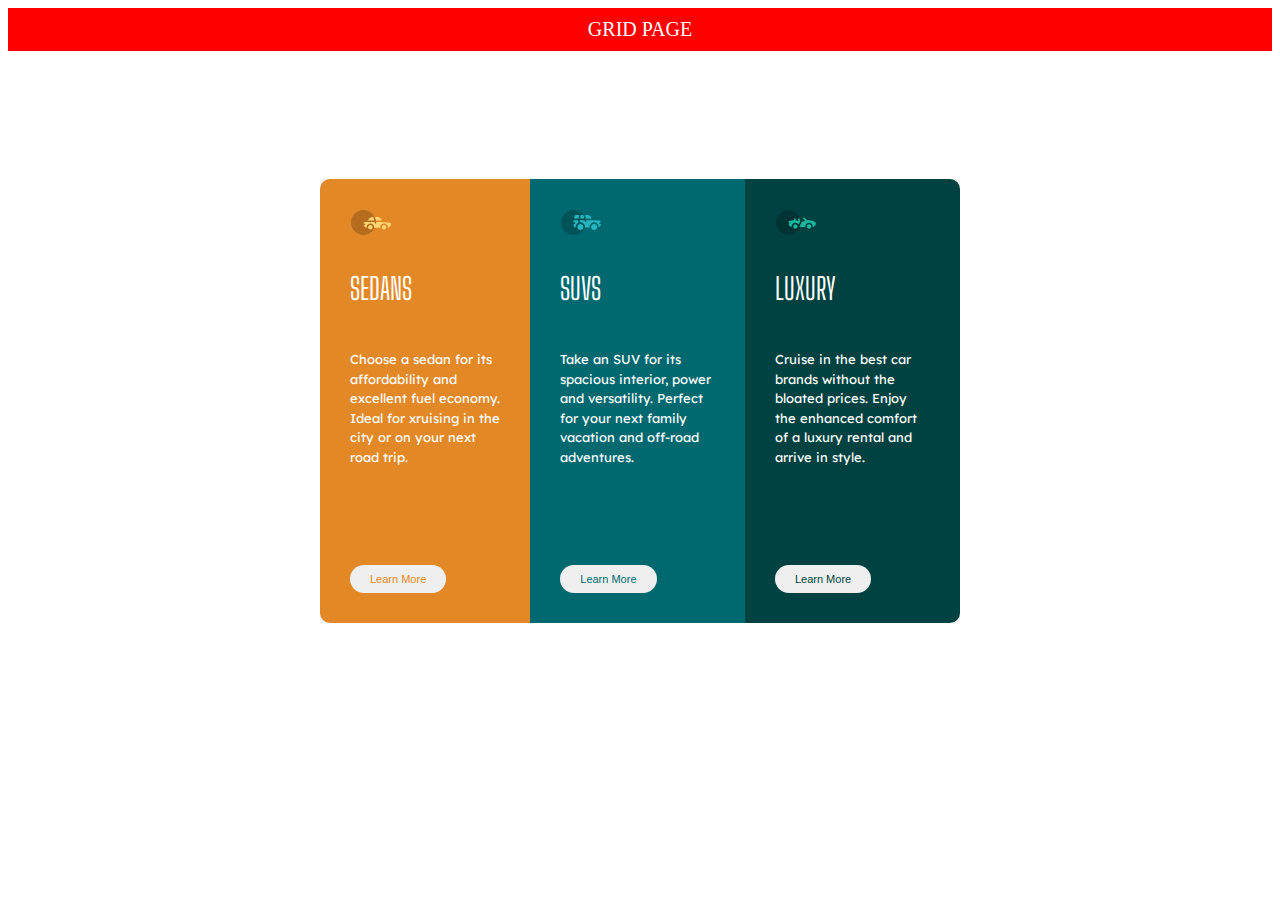
<file: index.html>
<!DOCTYPE html>
<html lang="en">

<head>
    <meta charset="UTF-8">
    <meta name="viewport" content="width=device-width, initial-scale=1.0">
    <meta http-equiv="X-UA-Compatible" content="ie=edge">
    <title>Three Column Card Design</title>
    <link rel="icon" type="image/x-icon" href="favicon-32x32.png">
    <link rel="stylesheet" href="style.css" />
    <link rel="preconnect" href="https://fonts.googleapis.com">
    <link rel="preconnect" href="https://fonts.gstatic.com" crossorigin>
    <link href="https://fonts.googleapis.com/css2?family=Big+Shoulders+Display:wght@700&display=swap" rel="stylesheet">
    <link href="https://fonts.googleapis.com/css2?family=Big+Shoulders+Display:wght@700&family=Lexend+Deca:wght@100&display=swap" rel="stylesheet">
</head>

<body>
    <header>
        <nav>
        <a href="grid.html">GRID PAGE</a>
        </nav>
    </header>
    <main>

        <div class="first">
            <img src="icon-sedans.svg" />
            <p class="h2">SEDANS</p>
            <br>
            <br>
            <P>Choose a sedan for its affordability and excellent fuel economy. Ideal for xruising in the city or on your next
                road trip.</P>
            <br>
            <br>
            <br>
            <br>
            <br>
            <button class="firstbutton">Learn More</button>
        </div>

        <div class="second">
            <img src="icon-suvs.svg" />
            <p class="h2">SUVS</p>
            <br>
            <br>
            <p>Take an SUV for its spacious interior, power and versatility. Perfect for your next family vacation and off-road
                adventures.
            </p>
            <br>
            <br>
            <br>
            <br>
            <br>
            <button class="secondbutton">Learn More</button>
        </div>

        <div class="third">
            <img src="icon-luxury.svg" />
            <p class="h2">LUXURY</p>
            <br>
            <br>
            <p>Cruise in the best car brands without the bloated prices. Enjoy the enhanced comfort of a luxury rental and arrive
                in style.</p>
            <br>
            <br>
            <br>
            <br>
            <br>
            <button class="thirdbutton">Learn More</button>
        </div>

    </main>
</body>

</html>
</file>
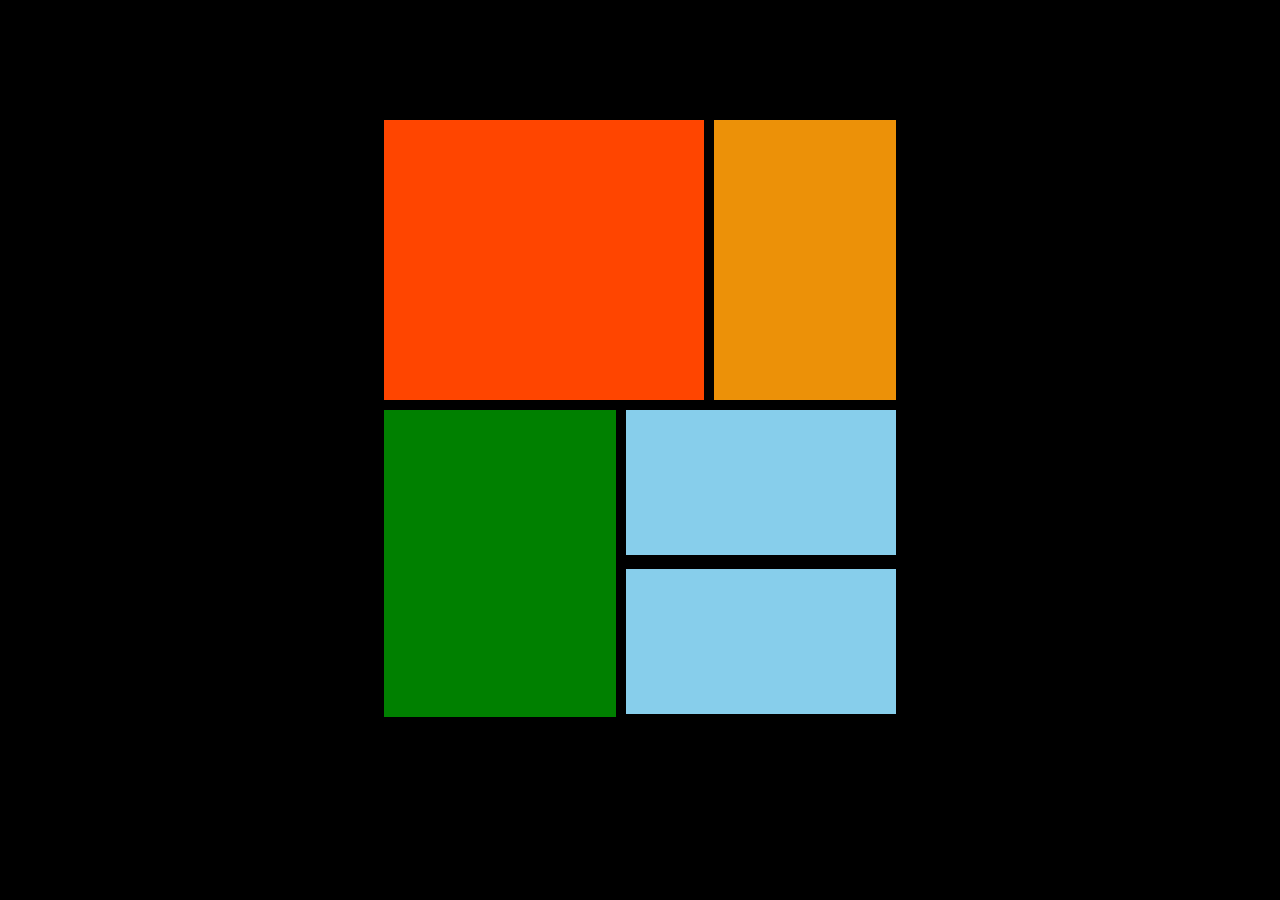
<file: grid.html>
<!DOCTYPE html>
<html lang="en">

<head>
    <meta charset="UTF-8">
    <meta name="viewport" content="width=device-width, initial-scale=1.0">
    <meta http-equiv="X-UA-Compatible" content="ie=edge">
    <title>Grid Design</title>
    <link rel="stylesheet" href="grid.css" />
</head>

<body>

    <main>
        <div class="itema"></div>
        <div class="itemb"></div>
        <div class="itemc"></div>
        <div class="itemd"></div>
        <div class="iteme"></div>
    </main>

</body>

</html>
</file>
<file: style.css>
*{
    
    margin: 0;
    padding: 0;
}

body{
    background: white;
}

icon-sedans{
    color: white;
}

main{
    margin-top: 10%;
    margin-left: 25%;
    display: flex;
    width: 50%;
    font-size: 13px;
    background-color: hsl(0, 0%, 95%);
    font-family: 'Lexend Deca', sans-serif;
    line-height: 1.5;
}

.first{
    background: hsl(31, 77%, 52%);
    color: white;
    padding: 30px;
    border-top-left-radius: 10px;
    border-bottom-left-radius: 10px;
}

.second{
    background: hsl(184, 100%, 22%);
    color: white;
    padding: 30px;  
}

.third{
    background: hsl(179, 100%, 13%);
    color: white;
    padding: 30px;
    border-top-right-radius: 10px;
    border-bottom-right-radius: 10px;
}

.h2{
    font-family: 'Big Shoulders Display', cursive;
    font-size: 30px;   
}

img{
    display: flex; 
    block-size: 25px;
    margin: 1px;
    padding-bottom: 30px;
}

.firstbutton{
    padding: 8px;
    border-radius: 25px;
    border: 0px;
    font-size: 11px;
    color: hsl(31, 77%, 52%);
    padding-left: 20px;
    padding-right: 20px;
}

.secondbutton{
    padding: 8px;
    border-radius: 25px;
    border: 0px;
    font-size: 11px;
    color: hsl(184, 100%, 22%);
    padding-left: 20px;
    padding-right: 20px;
}

.thirdbutton{
    padding: 8px;
    border-radius: 25px;
    border: 0px;
    font-size: 11px;
    color: hsl(179, 100%, 13%);
    padding-left: 20px;
    padding-right: 20px;
}

nav{
    background: red;
    text-align: center;
    font-size: 20px;
    margin: 8px;
    padding: 10px;
}

nav a{
    color: white;
    text-decoration: none;
}
</file>
<file: grid.css>
*{
    margin: 0;
    padding: 0;
}

body{
    background: black;
    display: flex;
    margin-top: 120px;
    height: 50vh;
    place-content: center;  
}

main{
    display: grid;
    grid-template-areas: 
    'a a b'
    'c d d'
    'c e e'
    ;
    gap: 10px;
    width: 40%;  
}

main div{
    text-align: center;
    padding: 5px;
}

.itema{
    background: orangered;
    grid-area: a;
    height: 30vh 
}

.itemb{
    background: rgb(236, 145, 8);
    grid-area: b; 
    padding-left: 100px;
    height: 30vh 
}

.itemc{
    background: green;
    grid-area: c;
    padding-right: 150px;
    height: 33vh
}

.itemd{
    background: skyblue;
    grid-area: d;
    height: 15vh
}

.iteme{
    background: skyblue;
    grid-area: e;
    height: 15vh
}
</file>
